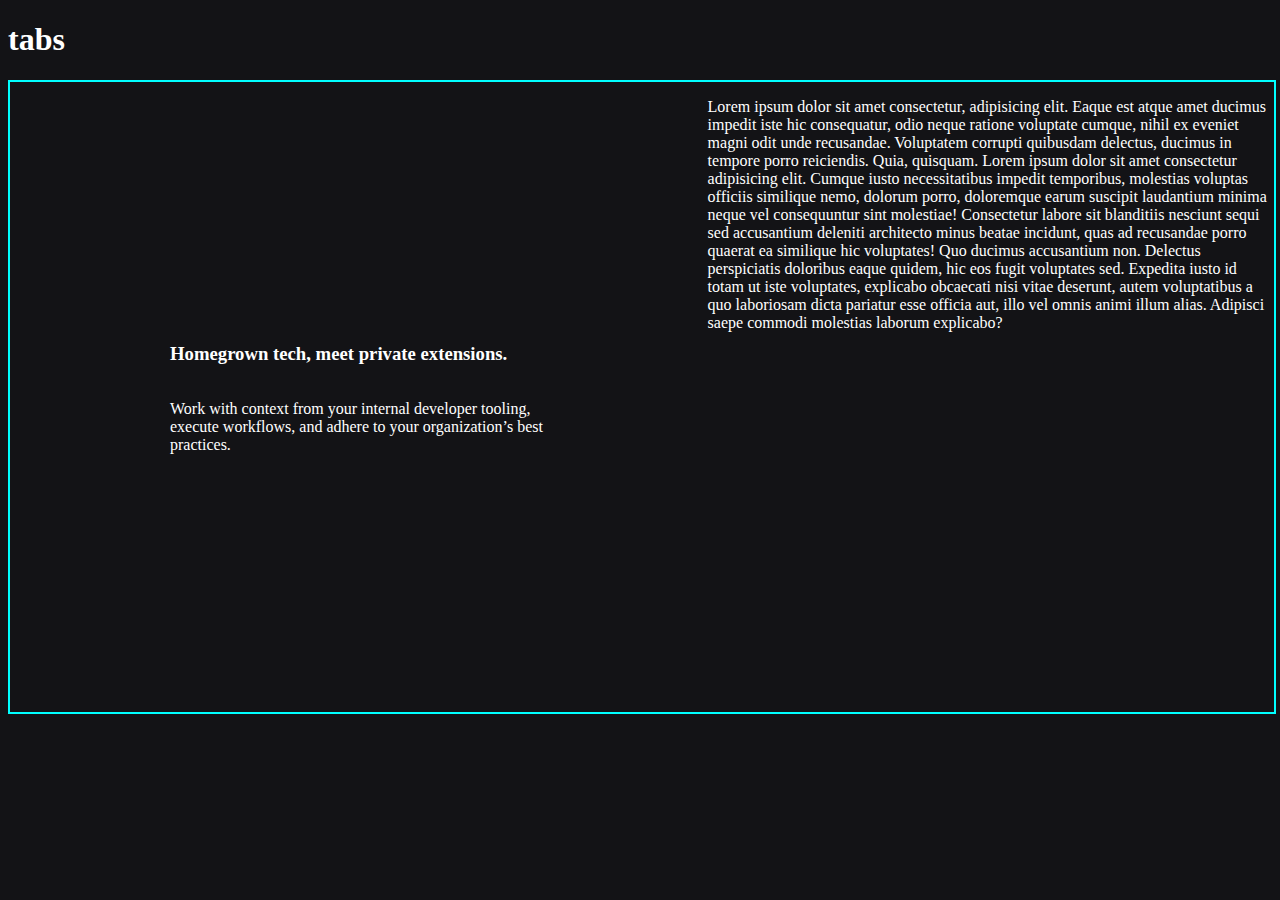
<file: tab.html>
<!DOCTYPE html>
<html lang="en">
<head>
    <meta charset="UTF-8">
    <meta name="viewport" content="width=device-width, initial-scale=1.0">
    <title>Document</title>
    <style>
        body{
            background-color: #131316;
            color: #fff;
        }
        .tab{
            width: 100%;
            
            display: flex;
            align-items: center;
            justify-content: center;
            height: 70dvh;
            border: 2px solid aqua;
            
        }
        .tab-text{
            width: 40%;
            padding: 2rem;
            height: 100%;
            display: flex;
            align-items: flex-start;
            justify-content: center;
            flex-direction: column;
            padding: 10rem;
        }
        .tab-info{
            width: 60%;
            
            height: 100%;
            margin: auto;
            border-radius: 2rem;
            
        }
    </style>
</head>
<body>
    <h1>tabs</h1>
    <div class="tab">
        <div class="tab-text">
            <h3>Homegrown tech, meet private extensions.</h3>
            <p>Work with context from your internal developer tooling, execute workflows, and adhere to your organization’s best practices.</p>

        </div>
        <div class="tab-info">
            <p>Lorem ipsum dolor sit amet consectetur, adipisicing elit. Eaque est atque amet ducimus impedit iste hic consequatur, odio neque ratione voluptate cumque, nihil ex eveniet magni odit unde recusandae. Voluptatem corrupti quibusdam delectus, ducimus in tempore porro reiciendis. Quia, quisquam.
                Lorem ipsum dolor sit amet consectetur adipisicing elit. Cumque iusto necessitatibus impedit temporibus, molestias voluptas officiis similique nemo, dolorum porro, doloremque earum suscipit laudantium minima neque vel consequuntur sint molestiae! Consectetur labore sit blanditiis nesciunt sequi sed accusantium deleniti architecto minus beatae incidunt, quas ad recusandae porro quaerat ea similique hic voluptates! Quo ducimus accusantium non. Delectus perspiciatis doloribus eaque quidem, hic eos fugit voluptates sed. Expedita iusto id totam ut iste voluptates, explicabo obcaecati nisi vitae deserunt, autem voluptatibus a quo laboriosam dicta pariatur esse officia aut, illo vel omnis animi illum alias. Adipisci saepe commodi molestias laborum explicabo?</p>

        </div>


    </div>
    
</body>
</html>
</file>
